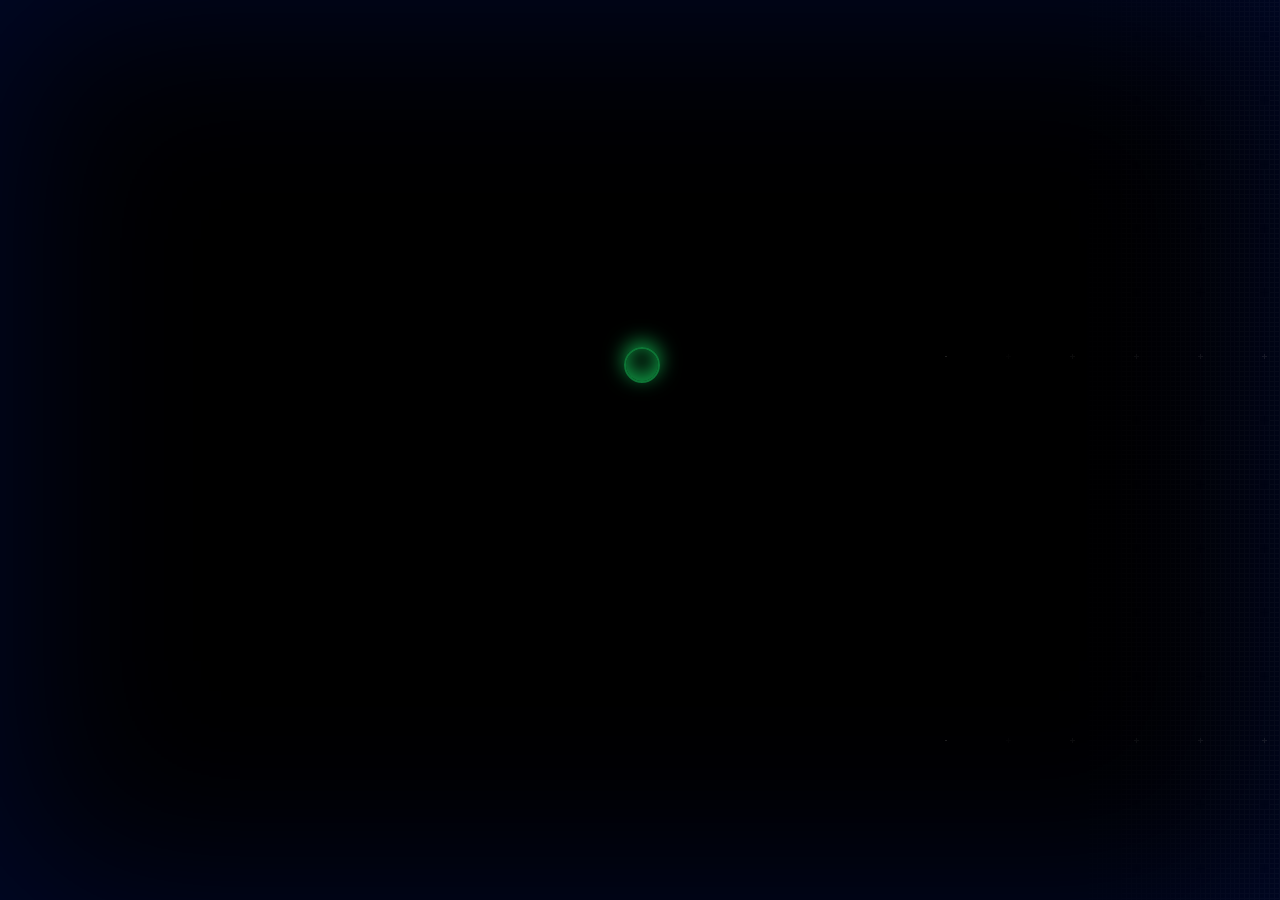
<file: htmlgame/index.html>
<html class="black">
    <link type="text/css" rel="stylesheet" href="css/game.css" />
    <!-- Libraries -->
    <script src="js/jquery.js"></script>
    <script src="js/underscore.js"></script>
    <script src="js/soundmanager2.js"></script>
    <script src="js/patch.js"></script>
    <!-- Game -->
    <script src="js/game.js"></script>
    <!-- Songs -->
    <script src="songs/mary/mary.js"></script>
    <script src="songs/asw/asw.js"></script>
    <body>
        <div id="debug"></div>
        <div id="camera">
            <div id="background">
                <div id="intro"></div>
                <div id="song"></div>
                <div id="dude"></div>
            </div>
        </div>
    </body>
</html>
</file>
<file: htmlgame/css/game.css>
/* Setup */

* {
    user-select: none;
    margin: 0;
    padding: 0;
}

html, body {
    padding: 0px;
    margin: 0px;
    overflow: hidden;
    height: 100%;
    width: 100%
}

@-webkit-keyframes 'flyinout' {
    0% {
        opacity: 0;
        -webkit-transform: scale(0.5);
    }
    10% {
        opacity: 0.5;
        -webkit-transform: scale(0.8);
    }
    40% {
        opacity: 0;
        -webkit-transform: scale(1);
    }
    100% {
        opacity: 0;
        -webkit-transform: scale(1);
    }
}

#debug {
    color: white;
    font-family: sans-serif;
    font-size: 10px;
    position: fixed;
    top: 6px;
    left: 6px;
}

.flyinout {
    -webkit-perspective: 1000;
    -webkit-backface-visibility: hidden;
    -webkit-animation: flyinout 5s;
    -webkit-animation-iteration-count: 1;
    -webkit-animation-timing-function: ease-out;
}

/*
.relative {
    position: relative;
    width: 100%;
    height: 100%;
}
*/


/* Game elements */

#camera {
    position: absolute;
    top: 0px;
    left: 0px;
    width: 100%;
    height: 100%;
}

#background {
    width: 100%;
    height: 100%;
    position: absolute;
    top: 0px;
    left: 0px;
    overflow-x: hidden;
    z-index: 10;
}

    #song {
        background: url(../img/backgrounds/graphy.png) 1px bottom;
        bottom: 32px;
        height: 100%;
        position: absolute;
    }

    #intro {
        background: url(../img/backgrounds/graphy-fade.png) 0px bottom;
        bottom: 32px;
        height: 100%;
        position: absolute;
        left: 417px;
        width: 767px;
        opacity: 0.48;
    }

    .block {
        position: absolute;
    }

        .block.highlighted {
            border: 2px solid #fff !important;
        }

#dude {
    width: 32px;
    height: 32px;
    overflow: hidden;
    position: absolute;
    left: -999px;


    text-indent: -999px; /* kills the sprite image */
    border-radius: 100px;
    border: 2px solid rgba(21, 195, 88, 0.6);
    box-shadow: 0px -5px 20px rgba(21, 195, 88, 0.8), inset 0px -5px 20px rgba(21, 195, 88, 0.8);
    width: 28px;
    height: 28px;
}

/*
#ground {
    position: absolute;
}

#dude {
    position: absolute;
}
    .head {
        border-radius: 100px;
        width: 100%;
        height: 33%;
        position: absolute;
        top: 0px;
        left: 0px;
        z-index: 50;
    }
    .body {
        border-radius: 10px;
        width: 100%;
        height: 70%;
        position: absolute;
        bottom: 0px;
        left: 0px;
        z-index: 40;
    }
    .landing {
        border-radius: 100px;
        position: absolute;
        top: -3px;
        height: 10px;
        left: 50%;
        width: 46px;
        margin-left: -23px;
        z-index: 30;
        border: 1px solid hsla(0, 100%, 100%, 0.24);
        box-shadow: 0px -5px 11px rgba(255, 255, 255, 0.3), inset 0px 0px 16px rgba(255, 255, 255, 0.3);
    }

*/


/* Themes */

html.black, html.black body {
    background: #000;
    box-shadow: inset 0px 0px 200px rgba(0, 30, 150, 0.3);
}

    .black .block {
        background: rgba(0, 0, 0, 0.3);
    }

html.white, html.white body {
    background: #fff;
    box-shadow: inset 0px 0px 200px rgba(0, 30, 150, 0.3);
}

    .white .block {
        background: -webkit-linear-gradient(top, rgba(0, 30, 150, 0.0), rgba(0, 30, 150, 0.05));
    }

        .white .block.highlighted {
            background: -webkit-linear-gradient(top, rgba(0, 30, 150, 0.3), rgba(0, 30, 150, 0.38));
        }

html.grey, html.grey body {
    background: #444;
    box-shadow: inset 0px 0px 200px rgba(0, 120, 50, 0.5);
}

    .grey .block {
        background: rgba(0, 0, 0, 0.3);
    }

html.pink, html.pink body {
    box-shadow: inset 0px 0px 200px rgba(0, 20, 5, 0.5);
    background: #974776;
}

    .pink .block {
        background: rgba(0, 30, 150, 0.05);
    }
</file>
